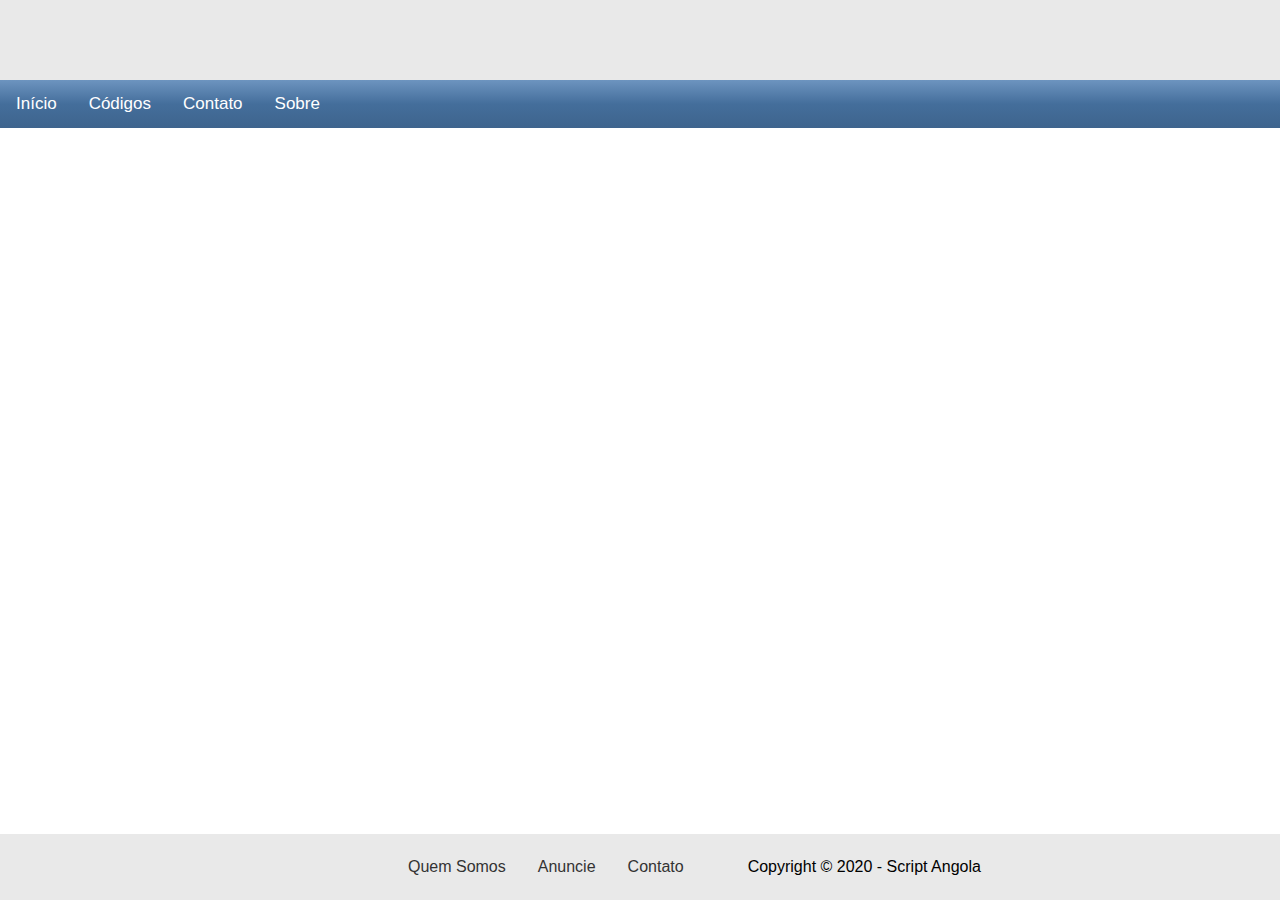
<file: index.html>
<!DOCTYPE html>
<html lang="en">
<head>
    <meta charset="UTF-8">
    <meta name="viewport" content="width=device-width, initial-scale=1.0">
    <title>Script Angola</title>
    <link rel="stylesheet" href="https://cdnjs.cloudflare.com/ajax/libs/font-awesome/4.7.0/css/font-awesome.min.css">
    <link rel="stylesheet" href="css/styles.css" />
</head>
<body>

<header>               
                            <!-- Top Bar -->
    <div class="topbar">
      
    </div>
</header>


                            <!-- Navbar -->

    <div class="topnav" id="myTopnav">
        <a href="#" class="active">Início</a>
        <a href="#">Códigos</a>
        <a href="paginas/contato.html">Contato</a>
        <a href="#">Sobre</a>
        <a href="javascript:void(0);" class="icon" onclick="myFunction()">
          <i class="fa fa-bars"></i>
        </a>
      </div>
      



      <footer>
        <div class="footerInfo">
          <section class="footerInfo">
            <div class="item"><a href="">Quem Somos</a></div>
            <div class="item"><a href="">Anuncie</a></div>
            <div class="item"><a href="">Contato</a></div>
            <div class="item2">Copyright &copy 2020 - Script Angola</a></div>
            <div class="item3">&copy Script Angola</div>
          </section>
      </footer>
      <script src="js/script.js"></script>
</body>
</html>
</file>
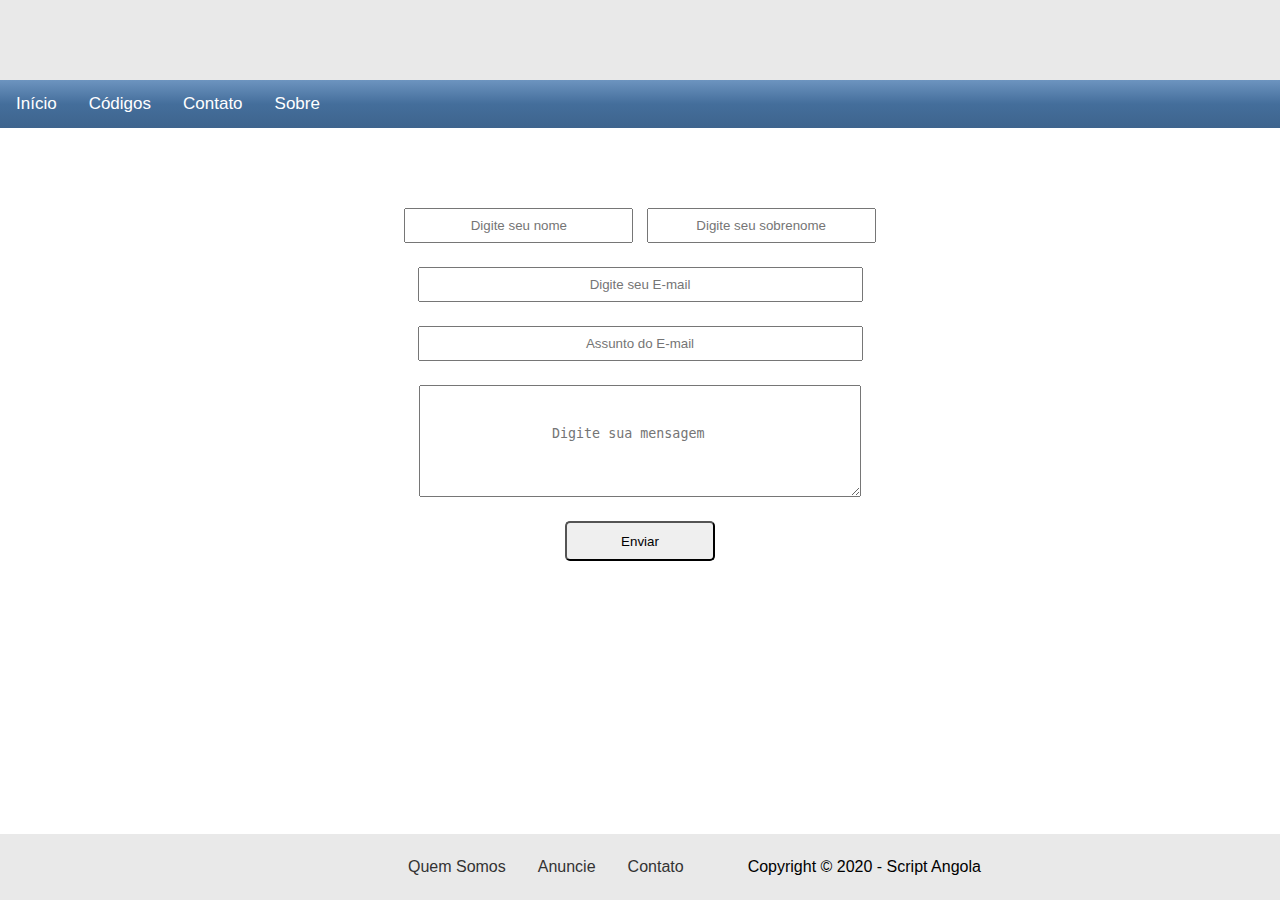
<file: paginas/contato.html>
<!DOCTYPE html>
<html lang="en">
<head>
    <meta charset="UTF-8">
    <meta name="viewport" content="width=device-width, initial-scale=1.0">
    <title>Contato</title>
    <link rel="stylesheet" href="https://cdnjs.cloudflare.com/ajax/libs/font-awesome/4.7.0/css/font-awesome.min.css">
    <link rel="stylesheet" href="../css/styles.css" />
</head>
<body id="contactPage">
<header>               
    <!-- Top Bar -->
<div class="topbar">

</div>
</header>


    <!-- Navbar -->

<div class="topnav" id="myTopnav">
<a href="../index.html" class="active">Início</a>
<a href="#news">Códigos</a>
<a href="contato.html">Contato</a>
<a href="#about">Sobre</a>
<a href="javascript:void(0);" class="icon" onclick="myFunction()">
<i class="fa fa-bars"></i>
</a>
</div>


<!-- Form Area -->

<form>
    <div class="formContainer">
        <div class="row">
            <input type="text" placeholder="Digite seu nome">
            <input type="text" placeholder="Digite seu sobrenome">
        </div>
        <div class="row">
            <input class="input" type="text" placeholder="Digite seu E-mail">
        </div> 
        <div class="row">
            <input class="input" type="text" placeholder="Assunto do E-mail">
        </div>
        <div class="row">
            <textarea id="txtArea" placeholder="Digite sua mensagem"></textarea>
        </div>
        <div class="row">
            <button id="btnSubmit" type="submit">Enviar</button>
        </div>
        
    </div>
</form>


<footer>
    <div class="footerInfo">
        <section class="footerInfo">
        <div class="item"><a href="">Quem Somos</a></div>
        <div class="item"><a href="">Anuncie</a></div>
        <div class="item"><a href="">Contato</a></div>
        <div class="item2">Copyright &copy 2020 - Script Angola</a></div>
        <div class="item3">&copy Script Angola</div>
        </section>
    </div>
</footer>
<script src="../js/script.js"></script>
</html>
</file>
<file: css/styles.css>
body {
  margin: 0;
  font-family: Arial, Helvetica, sans-serif;
  max-height: 100%;
  max-width: 100%;
}

ul, li{
  list-style: none;

}

a{
  text-decoration: none;

}


.topnav{
  background-image: linear-gradient(#6d94bf,#446e9b 50%,#3e648d);
  overflow: hidden;
}

.topbar{
  background-color: #E9E9E9;
  width: 100%;
  padding: 2.5rem 0;
}



.topnav a {
  float: left;
  display: block;
  color: #fff;
  text-align: center;
  padding: 14px 16px;
  text-decoration: none;
  font-size: 17px;
}

.topnav a:hover {
  background-color: #ddd;
  color: black;
}


.topnav .icon {
  display: none;
}

@media screen and (max-width: 600px) {
  .topnav a:not(:first-child) {display: none;}
  .topnav a.icon {
    float: right;
    display: block;
  }
}

@media screen and (max-width: 600px) {
  .topnav.responsive {position: relative;}
  .topnav.responsive .icon {
    position: absolute;
    right: 0;
    top: 0;
  }
  .topnav.responsive a {
    float: none;
    display: block;
    text-align: left;
  }
}

footer a{
  color: #333;
}

footer{
  background-color: #E9E9E9;
  width: 100%;
  padding: 1.5rem 0;
  position: absolute;
  bottom: 0;
}

.footerInfo{
  display: flex;
  flex-direction: row;
  padding-left: 3rem;
  flex-wrap: wrap;
  justify-content: space-around;
}

.item{
  padding: 0 1rem;

}

.item2{
  margin: 0 .2rem 0 3rem;
}

.item3{
  display: none;
}

@media screen and (max-width: 690px) {
.footerInfo{
  display: flex;
  flex-direction: row;
  padding-left: 3rem;
  flex-wrap:nowrap;
  justify-content: flex-start;
}
  }

  @media screen and (max-width: 600px) {
    .footerInfo{
      display: flex;
      flex-direction: row;
      padding-left: 0;
      flex-wrap: nowrap;
      justify-content: flex-start;
    }
    .item2{
      display: none;
    }
    .item3{
      display: block;
      margin: 0 .7rem;
    }
      }

      @media screen and (min-width: 601px) and (max-width: 690px) {
        .footerInfo{
          display: flex;
          flex-direction: row;
          padding-left: 0;
          flex-wrap: nowrap;
          justify-content: flex-start;
        }
        .item2{
          display: none;
        }
        .item3{
          display: block;
          margin: 0 .7rem;
        }
          }

.firstRow{
  display: flex;
  align-items: center;
  justify-content: center;
  margin: 8rem;
}

input{
  padding: .5rem .5rem;
}

.secondRow{
  display: flex;
  align-items: center;
  justify-content: center;
}

.formContainer{
  margin: 5rem 0;
}

input{
  padding: 0.5rem 1.5rem;
  margin: 0 .5em;
  text-align: center;
  max-width: 50%;
}


.row{
  display: flex;
  justify-content: center;
  margin-bottom: 1.5em;
  flex-wrap: wrap;
}

.input{
  padding: 0.5rem 8.25rem;
  max-width: 50%;
}

#txtArea{
  padding: 2.5rem 8.25rem;
  max-width: 50%;
}

#btnSubmit{
  height: 2.5rem;
  width: 150px;
  border-radius: 5px;
}
</file>
